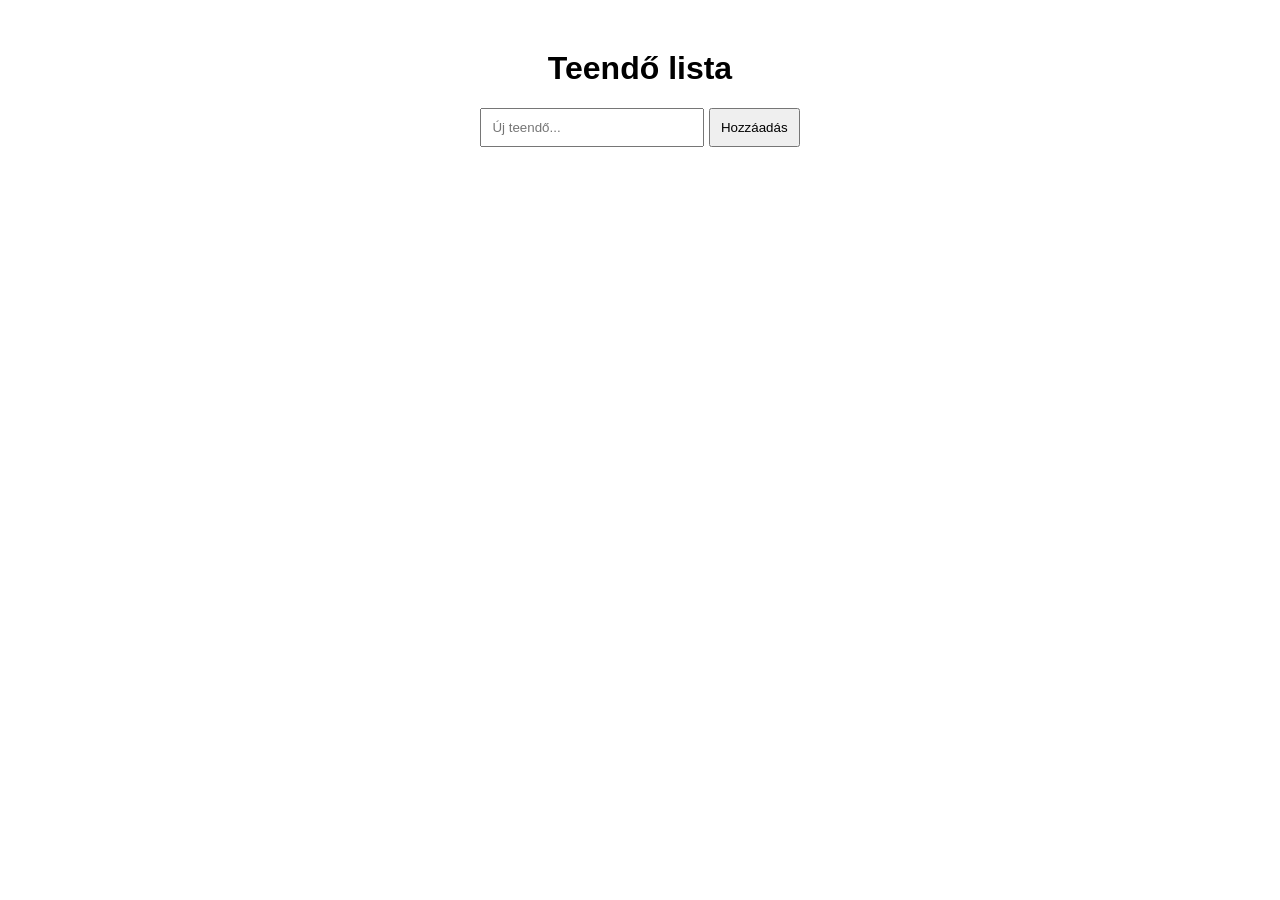
<file: 0317/index.html>
<!DOCTYPE html>
<html lang="hu">
<head>
    <meta charset="UTF-8">
    <title>Teendő lista</title>

    <style>
        body {
            font-family: Arial;
            text-align: center;
            margin-top: 50px;
        }

        input {
            padding: 10px;
            width: 200px;
        }

        button {
            padding: 10px;
            cursor: pointer;
        }

        ul {
            list-style-type: none;
            padding: 0;
            margin-top: 20px;
        }

        li {
            padding: 10px;
            cursor: pointer;
            border-bottom: 1px solid #ccc;
        }

        .completed {
            text-decoration: line-through;
            color: gray;
        }
    </style>
</head>

<body>

    <h1>Teendő lista</h1>

    <input type="text" id="todo-input" placeholder="Új teendő...">
    <button id="add-btn">Hozzáadás</button>

    <ul id="todo-list"></ul>

    <script>
        const input = document.getElementById("todo-input");
        const button = document.getElementById("add-btn");
        const list = document.getElementById("todo-list");

        button.addEventListener("click", function() {
            const text = input.value;

            if (text === "") return;

            const li = document.createElement("li");
            li.textContent = text;


            li.addEventListener("click", function() {
                this.classList.toggle("completed");
            });

            list.appendChild(li);

            input.value = "";
        });
    </script>

</body>
</html>
</file>
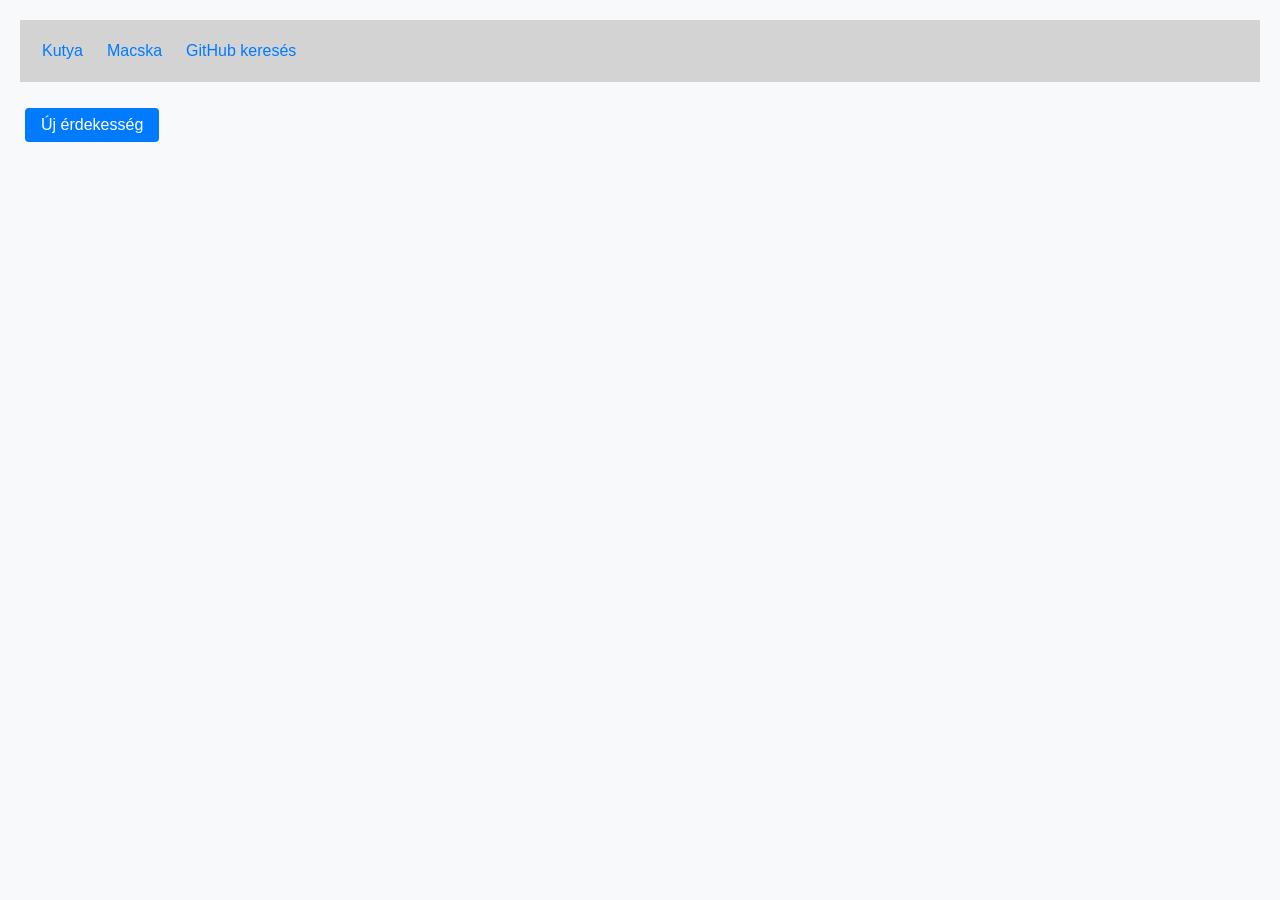
<file: oraiprojekt-0324+0331/index.html>
<!DOCTYPE html>
<html lang="en">
<head>
    <meta charset="UTF-8">
    <meta name="viewport" content="width=device-width, initial-scale=1.0">
    <title>Document</title>
    <link rel="stylesheet" href="style.css">
</head>
<body>

    <nav class="navbar">
        <a href="index.html?animal=dog">Kutya</a>
        <a href="index.html?animal=cat">Macska</a>
        <a href="user-search.html">GitHub keresés</a>
    </nav>
    
    <h1 id="name"></h1>

    <div id="description"></div>

    <ul id="fun-facts"></ul>

    <button class="btn btn-primary" id="new-fun-fact-btn">Új érdekesség</button>

    <script src="data.js"></script>
    <script src="app.js"></script>
</body>
</html>
</file>
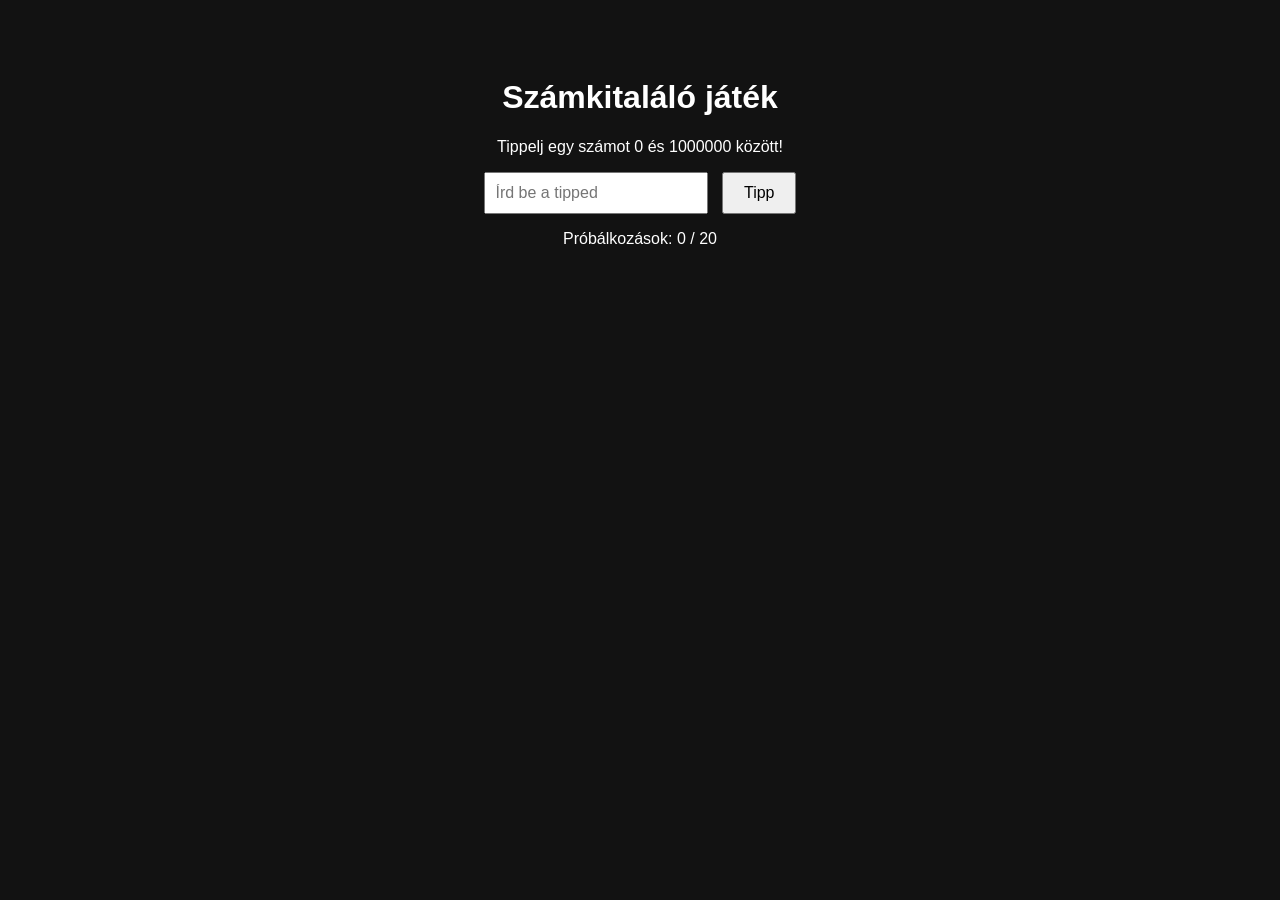
<file: 0310/jatekkicsitjobb.html>
<!DOCTYPE html>
<html lang="hu">
<head>
<meta charset="UTF-8">
<title>Számkitaláló játék</title>

<style>
body{
    background-color:#121212;
    color:white;
    font-family:Arial;
    text-align:center;
    padding-top:50px;
}

input{
    padding:10px;
    font-size:16px;
    width:200px;
}

button{
    padding:10px 20px;
    font-size:16px;
    margin-left:10px;
    cursor:pointer;
}

#tippek{
    margin-top:30px;
    width:400px;
    margin-left:auto;
    margin-right:auto;
    text-align:left;
}

.tippsor{
    background:#1e1e1e;
    padding:8px;
    margin:5px 0;
    border-radius:5px;
}
</style>

</head>
<body>

<h1>Számkitaláló játék </h1>
<p>Tippelj egy számot 0 és 1000000 között!</p>

<input id="tippInput" type="number" placeholder="Írd be a tipped">
<button onclick="tipp()">Tipp</button>

<p id="marad"></p>

<div id="tippek"></div>

<script>

let megoldas = Math.floor(Math.random()*1000001);
let maxTippek = 20;
let tippszam = 0;
let vege = false;

document.getElementById("marad").innerText = "Próbálkozások: 0 / 20";

function tipp(){

    if(vege) return;

    let input = document.getElementById("tippInput").value;
    let szam = parseInt(input);

    if(isNaN(szam)){
        alert("Kérlek számot adj meg!");
        return;
    }

    tippszam++;

    let uzenet="";

    if(szam>megoldas){
        uzenet="A megoldás kisebb";
    }
    else if(szam<megoldas){
        uzenet="A megoldás nagyobb";
    }
    else{
        uzenet="Siker, "+tippszam+" lépésből eltaláltad! 🎉";
        vege=true;
    }

    let sor=document.createElement("div");
    sor.className="tippsor";
    sor.innerText=tippszam+". tipp: "+szam+" → "+uzenet;

    document.getElementById("tippek").appendChild(sor);

    document.getElementById("marad").innerText="Próbálkozások: "+tippszam+" / 20";

    if(tippszam>=maxTippek && !vege){
        alert("Sajnos nem sikerült! A megoldás: "+megoldas);
        vege=true;
    }

    document.getElementById("tippInput").value="";
}

</script>

</body>
</html>
</file>
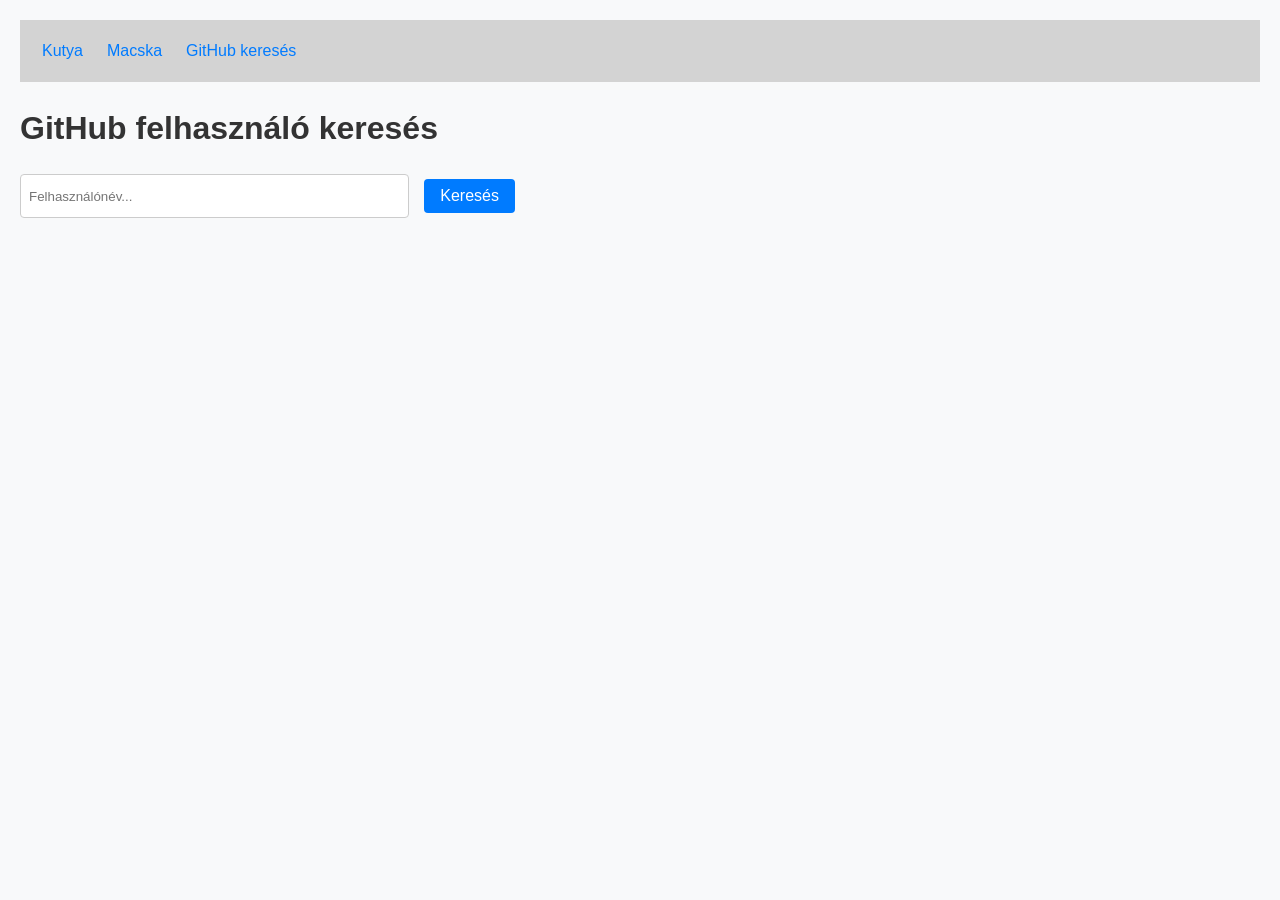
<file: oraiprojekt-0324+0331/user-search.html>
<!DOCTYPE html>
<html lang="hu">
<head>
    <meta charset="UTF-8">
    <meta name="viewport" content="width=device-width, initial-scale=1.0">
    <title>GitHub felhasználó keresés</title>
    <link rel="stylesheet" href="style.css">
</head>
<body>

    <nav class="navbar">
        <a href="index.html?animal=dog">Kutya</a>
        <a href="index.html?animal=cat">Macska</a>
        <a href="user-search.html">GitHub keresés</a>
    </nav>

    <h1>GitHub felhasználó keresés</h1>

    <div class="search-container">
        <input type="text" id="search-input" placeholder="Felhasználónév...">
        <button class="btn btn-primary" id="search-btn">Keresés</button>
    </div>

    <!-- ide kerülnek majd a találatok -->
    <ul id="results-list"></ul>

    <script src="user-search.js"></script>
</body>
</html>
</file>
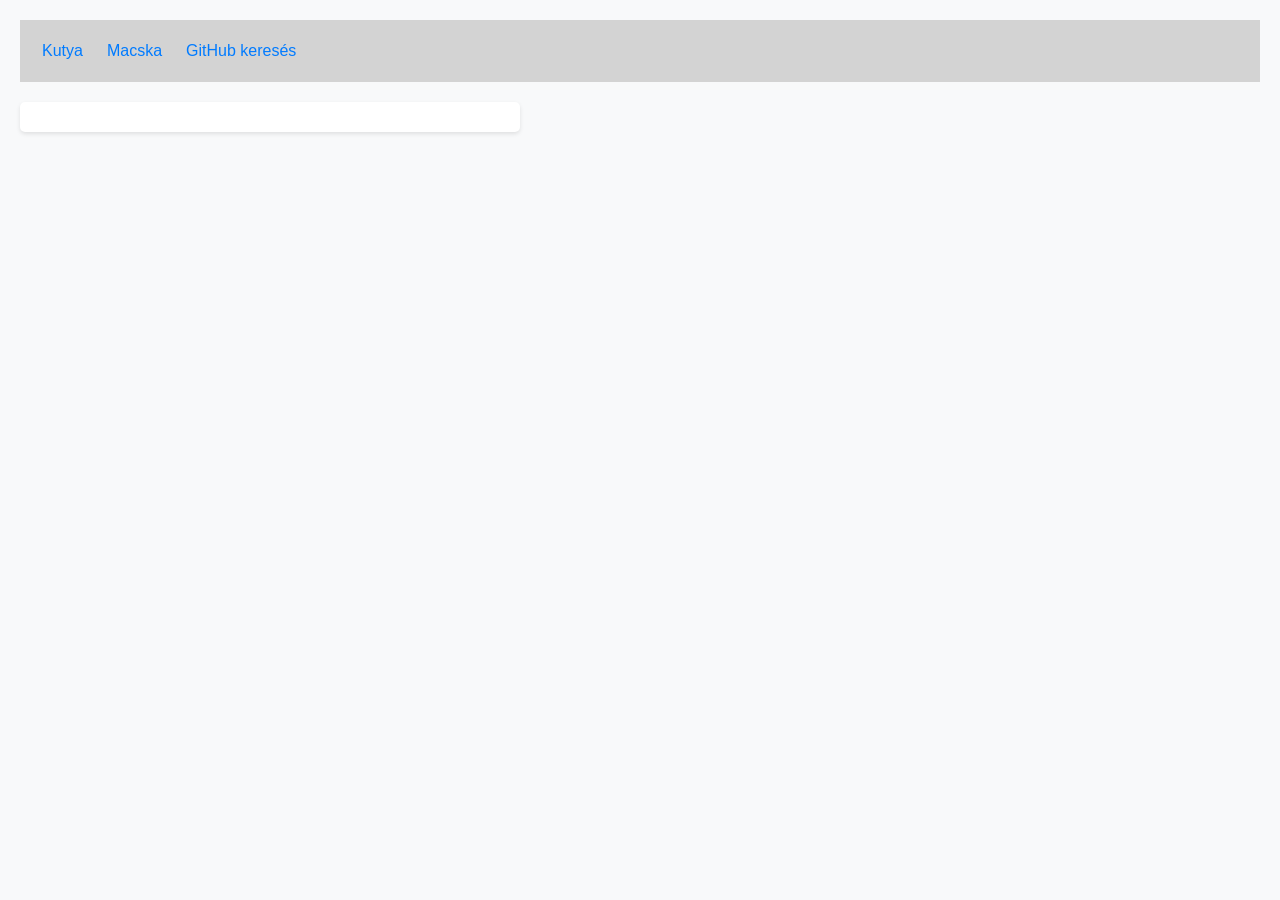
<file: oraiprojekt-0324+0331/user.html>
<!DOCTYPE html>
<html lang="hu">
<head>
    <meta charset="UTF-8">
    <meta name="viewport" content="width=device-width, initial-scale=1.0">
    <title>GitHub felhasználó</title>
    <link rel="stylesheet" href="style.css">
</head>
<body>

    <nav class="navbar">
        <a href="index.html?animal=dog">Kutya</a>
        <a href="index.html?animal=cat">Macska</a>
        <a href="user-search.html">GitHub keresés</a>
    </nav>

    <!-- ide tölti be a JS a felhasználó adatait -->
    <div id="user-profile" class="card user-profile"></div>

    <script src="user.js"></script>
</body>
</html>
</file>
<file: oraiprojekt-0324+0331/style.css>
/* === General Styles === */
* {
    box-sizing: border-box;
    font-family: Arial, sans-serif;
}

/* === Typography === */
body {
    font-size: 16px;
    line-height: 1.6;
    color: #333;
    background-color: #f8f9fa;
    margin: 20px;
}

h1,
h2,
h3,
h4,
h5,
h6 {
    margin-bottom: 0.5em;
}

p {
    margin-bottom: 1em;
}

a {
    color: #007bff;
    text-decoration: none;
}

a:hover {
    text-decoration: underline;
}

/* === Navigation === */
.navbar {
    background-color: lightgrey;
    padding: 10px;
    display: flex;
    justify-content: flex-start;
    align-items: center;
}

.navbar a {
    padding: 8px 12px;
}

.navbar a:hover {
    background-color: rgba(255, 255, 255, 0.2);
    border-radius: 4px;
}

/* === Buttons === */
.btn {
    display: inline-block;
    padding: 8px 16px;
    margin: 5px;
    font-size: 16px;
    text-align: center;
    border: none;
    cursor: pointer;
    border-radius: 4px;
}

.btn-primary {
    background-color: #007bff;
    color: white;
}

.btn-secondary {
    background-color: #6c757d;
    color: white;
}

.btn-danger {
    background-color: #dc3545;
    color: white;
}

.btn:hover {
    opacity: 0.8;
}

/* === Forms === */
input,
textarea,
select {
    width: 100%;
    padding: 8px;
    margin: 5px 0;
    border: 1px solid #ccc;
    border-radius: 4px;
}

input:focus,
textarea:focus,
select:focus {
    border-color: #007bff;
    outline: none;
}

/* === Grid System === */
.container {
    width: 90%;
    max-width: 1200px;
    margin: 0 auto;
}

.row {
    display: flex;
    flex-wrap: wrap;
    margin: -10px;
}

.col {
    flex: 1;
    padding: 10px;
}

.col-2 {
    flex: 2;
}

.col-3 {
    flex: 3;
}

.col-4 {
    flex: 4;
}

/* === Card === */
.card {
    background: white;
    padding: 15px;
    border-radius: 5px;
    box-shadow: 0 2px 4px rgba(0, 0, 0, 0.1);
    margin-bottom: 15px;
}

/* === Footer === */
.footer {
    background: #333;
    color: white;
    text-align: center;
    padding: 10px;
    margin-top: 20px;
}

.fun-fact {
    font-style: italic;
}

/* === GitHub keresés === */
.search-container {
    display: flex;
    gap: 10px;
    margin: 20px 0;
    max-width: 500px;
}

.search-container input {
    margin: 0;
}

#results-list {
    list-style: none;
    padding: 0;
}

.user-card {
    display: flex;
    align-items: center;
    gap: 15px;
    padding: 10px;
    margin-bottom: 10px;
    background: white;
    border-radius: 5px;
    box-shadow: 0 2px 4px rgba(0, 0, 0, 0.1);
}

.avatar {
    width: 50px;
    height: 50px;
    border-radius: 50%;
}

/* === felhasználói profil oldal === */
.user-profile {
    max-width: 500px;
    margin-top: 20px;
}

.profile-avatar {
    width: 150px;
    height: 150px;
    border-radius: 50%;
    margin-bottom: 15px;
}
</file>
